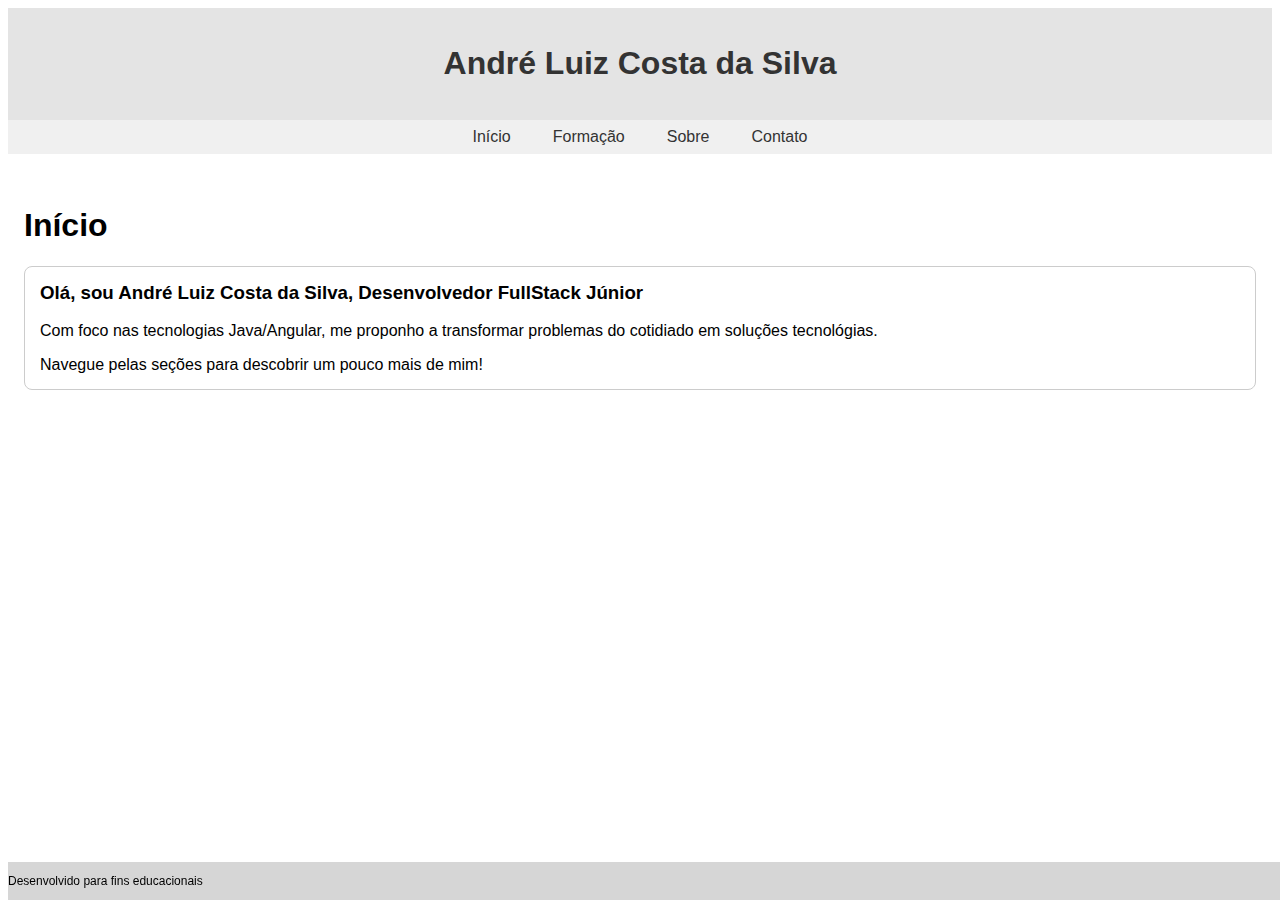
<file: index.html>
<!DOCTYPE html>
<html lang="pt-br">

<head>
    <meta charset="UTF-8">
    <meta name="viewport" content="width=device-width, initial-scale=1.0">
    <title>André Luiz Costa da Silva</title>
    <link rel="stylesheet" href="index.css">
</head>

<body>
    <header>
        <h1>André Luiz Costa da Silva</h1>
    </header>

    <nav>
        <ul>
            <li><a href="#inicio">Início</a></li>
            <li><a href="#formacao">Formação</a></li>
            <li><a href="#sobre_mim">Sobre</a></li>
            <li><a href="#contato">Contato</a></li>
        </ul>
    </nav>

    <main>
        <section id="conteudo"></section>
    </main>
  
    <footer>
        <p>Desenvolvido para fins educacionais</p>
    </footer>
  
  <script>
        const opcoes = document.querySelectorAll('nav ul li a');

        fetch('inicio.html')
            .then(response => response.text())
            .then(html => document.getElementById('conteudo').innerHTML = html)
            .catch(error => console.error(error));

        opcoes.forEach(opcao => {
            opcao.addEventListener('click', (event) => {
                event.preventDefault();

                const href = opcao.getAttribute('href');
                const conteudo = document.getElementById('conteudo');

                if (!href) href = '#inicio';

                fetch(`${href.replace('#', '')}.html`)
                    .then(response => response.text())
                    .then(html => conteudo.innerHTML = html)
                    .catch(error => console.error(error));
            })
        });
    </script>


</body>

</html>
</file>
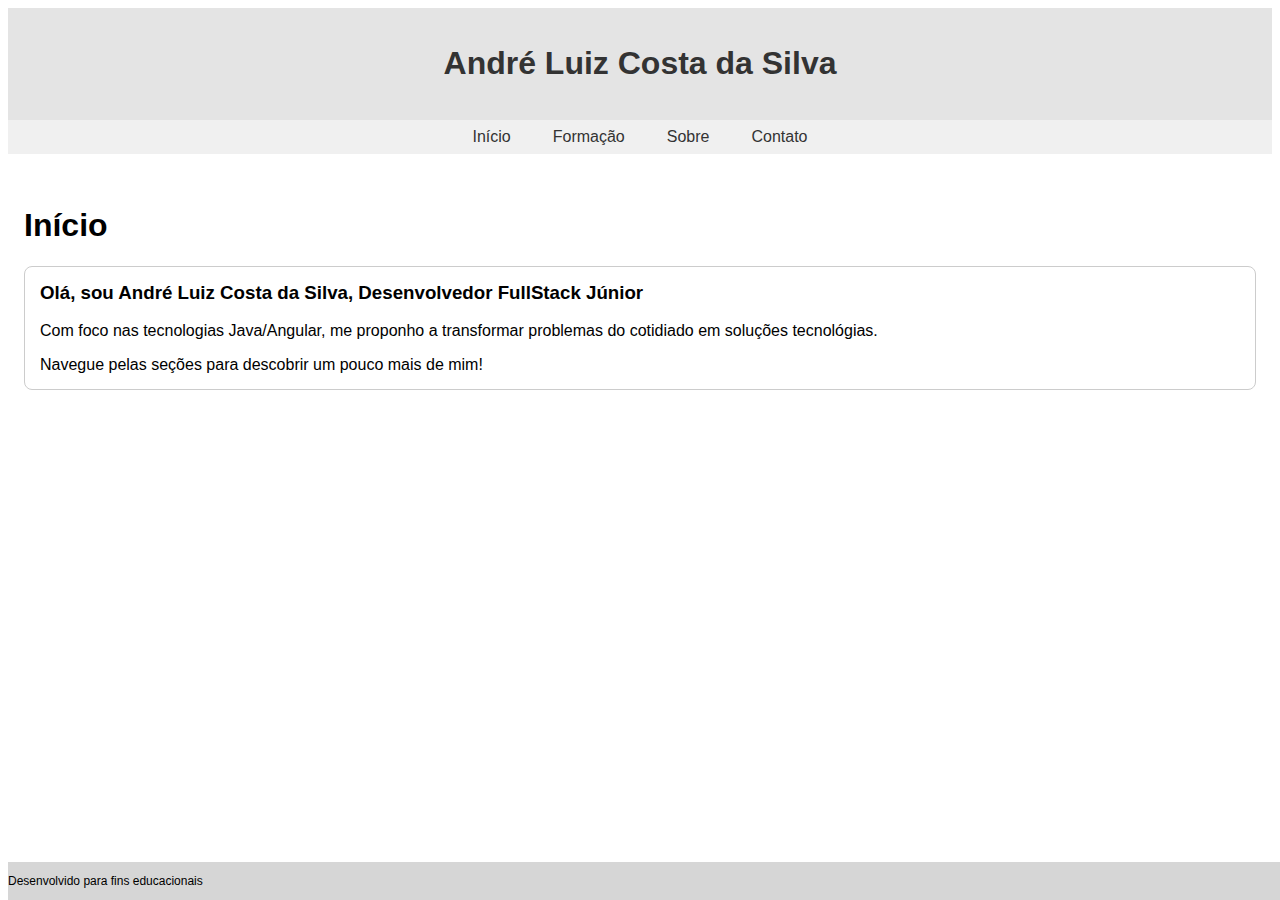
<file: repos/index.html>
<!DOCTYPE html>
<html lang="pt-br">

<head>
    <meta charset="UTF-8">
    <meta name="viewport" content="width=device-width, initial-scale=1.0">
    <title>André Luiz Costa da Silva</title>
    <link rel="stylesheet" href="index.css">
</head>

<body>
    <header>
        <h1>André Luiz Costa da Silva</h1>
    </header>

    <nav>
        <ul>
            <li><a href="#inicio">Início</a></li>
            <li><a href="#formacao">Formação</a></li>
            <li><a href="#sobre_mim">Sobre</a></li>
            <li><a href="#contato">Contato</a></li>
        </ul>
    </nav>

    <main>
        <section id="conteudo"></section>
    </main>
  
    <footer>
        <p>Desenvolvido para fins educacionais</p>
    </footer>
  
  <script>
        const opcoes = document.querySelectorAll('nav ul li a');

        fetch('inicio.html')
            .then(response => response.text())
            .then(html => document.getElementById('conteudo').innerHTML = html)
            .catch(error => console.error(error));

        opcoes.forEach(opcao => {
            opcao.addEventListener('click', (event) => {
                event.preventDefault();

                const href = opcao.getAttribute('href');
                const conteudo = document.getElementById('conteudo');

                if (!href) href = '#inicio';

                fetch(`${href.replace('#', '')}.html`)
                    .then(response => response.text())
                    .then(html => conteudo.innerHTML = html)
                    .catch(error => console.error(error));
            })
        });
    </script>


</body>

</html>
</file>
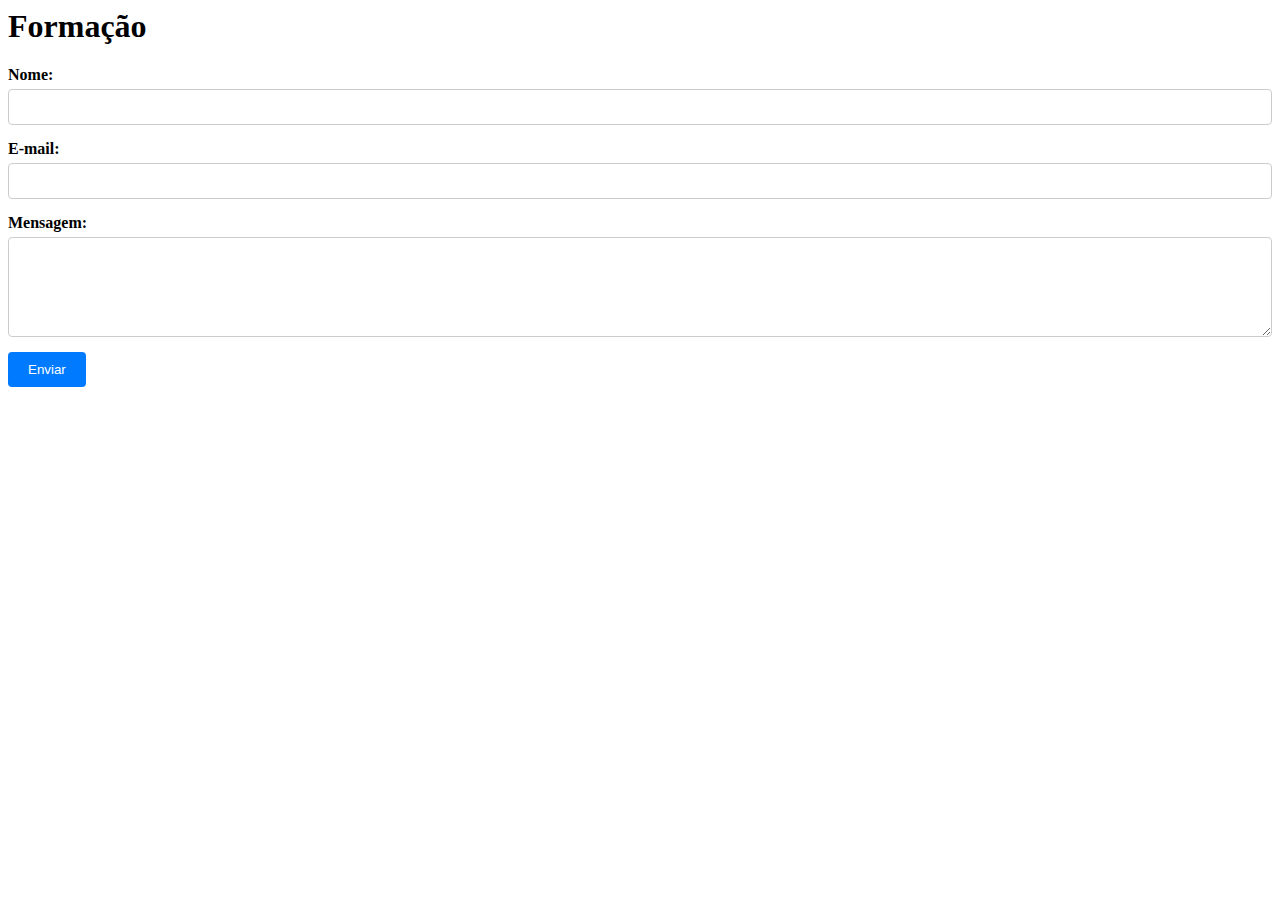
<file: contato.html>
<head>
    <style>
        label {
            display: grid;
            margin-bottom: 5px;
            font-weight: bold;
        }

        input[type="text"],
        input[type="email"],
        textarea {
            width: 100%;
            padding: 8px;
            border: 1px solid #ccc;
            border-radius: 4px;
            box-sizing: border-box;
            margin-bottom: 15px;
            font-size: 16px;
        }

        textarea {
            height: 100px;
            resize: vertical;
        }

        button[type="submit"] {
            background-color: #007bff;
            color: #fff;
            padding: 10px 20px;
            border: none;
            border-radius: 4px;
            cursor: pointer;
            transition: background-color 0.3s;
            align-items: end;
        }

        button[type="submit"]:hover {
            background-color: #0056b3;
        }
    </style>
</head>

<body>
    <h1>Formação</h1>
    <form>
        <label for="nome">Nome:</label>
        <input type="text" id="nome" name="nome" required>

        <label for="email">E-mail:</label>
        <input type="email" id="email" name="email" required>

        <label for="mensagem">Mensagem:</label>
        <textarea id="mensagem" name="mensagem" rows="5" required></textarea>

        <button type="submit">Enviar</button>
    </form>
</body>
</file>
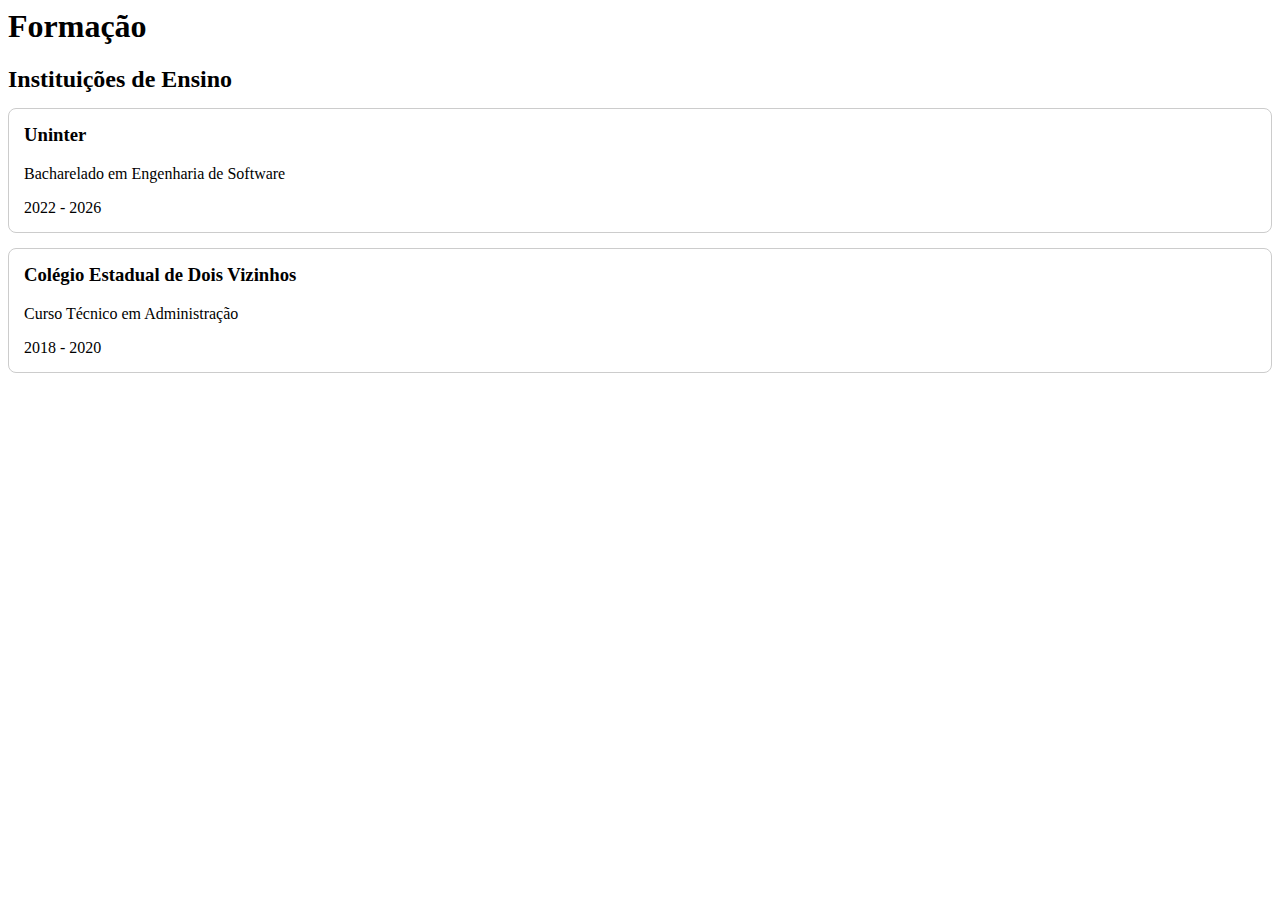
<file: formacao.html>
<head>
    <title>Formação</title>
    <style>
        .educacao {
            margin-top: 20px;
        }

        .educacao h2 {
            margin-bottom: 15px;
        }

        .instituicao {
            border: 1px solid #ccc;
            padding: 15px;
            margin-bottom: 15px;
            border-radius: 8px;
        }

        .instituicao h3 {
            margin-top: 0;
            font-weight: bold;
        }

        .instituicao p {
            margin-bottom: 0;
        }
    </style>
</head>

<body>
    <h1>Formação</h1>

    <section class="educacao">
        <h2>Instituições de Ensino</h2>

        <div class="instituicao">
            <h3>Uninter</h3>
            <p>Bacharelado em Engenharia de Software</p>
            <p>2022 - 2026</p>
        </div>

        <div class="instituicao">
            <h3>Colégio Estadual de Dois Vizinhos</h3>
            <p>Curso Técnico em Administração</p>
            <p>2018 - 2020</p>
        </div>

    </section>
</body>
</file>
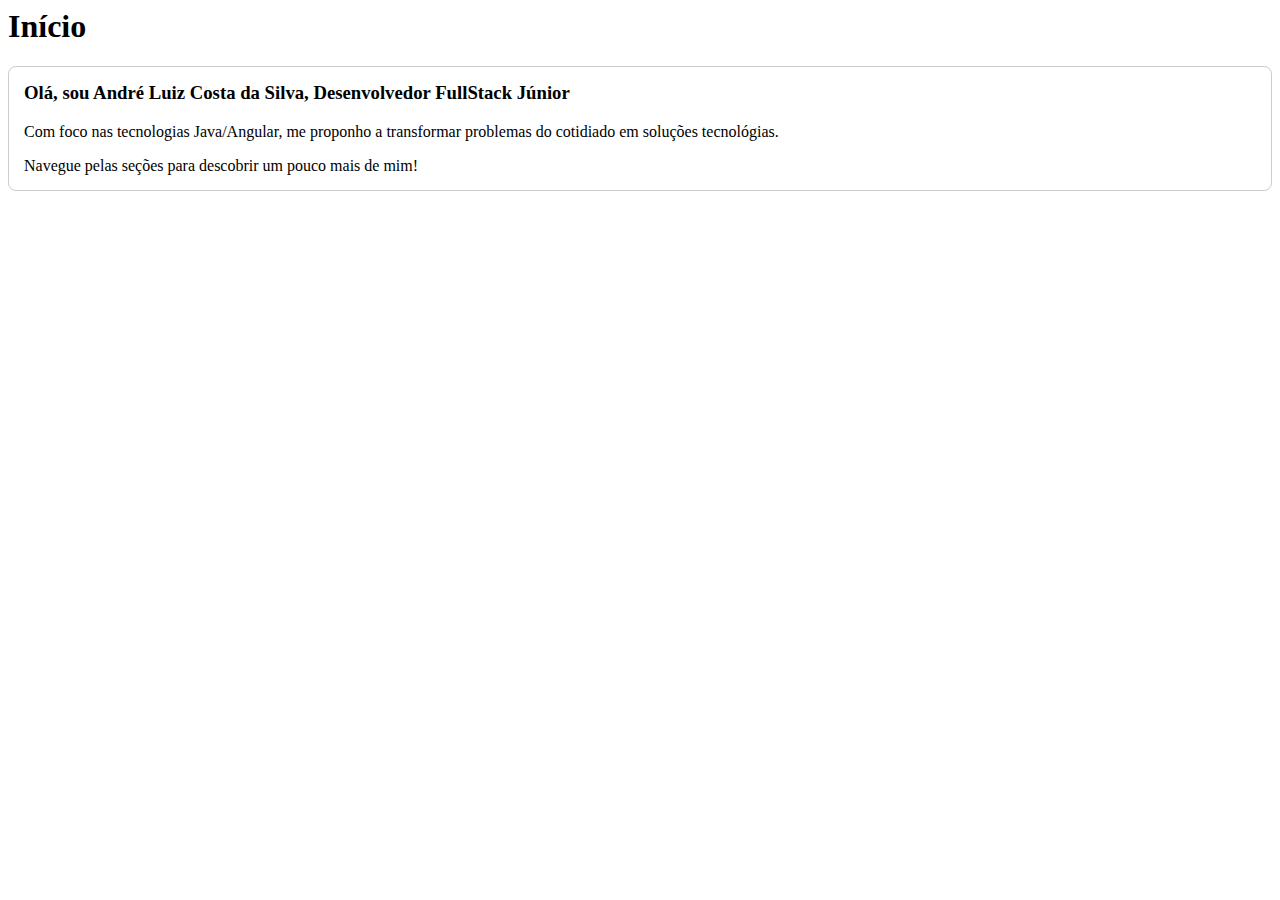
<file: inicio.html>
<head>
    <title>Formação</title>
    <style>
        .sobre {
            margin-top: 20px;
        }

        .card {
            border: 1px solid #ccc;
            padding: 15px;
            margin-bottom: 15px;
            border-radius: 8px;
        }

        .card h3 {
            margin-top: 0;
            font-weight: bold;
        }

        .card p {
            margin-bottom: 0;
        }
    </style>
</head>

<body>
    <h1>Início</h1>

    <section class="sobre">

        <div class="card">
            <h3>Olá, sou André Luiz Costa da Silva, Desenvolvedor FullStack Júnior</h3>
            <p>Com foco nas tecnologias Java/Angular, me proponho a transformar problemas do cotidiado em soluções tecnológias.</p>
            <p>Navegue pelas seções para descobrir um pouco mais de mim!</p>
        </div>

    </section>
</body>
</file>
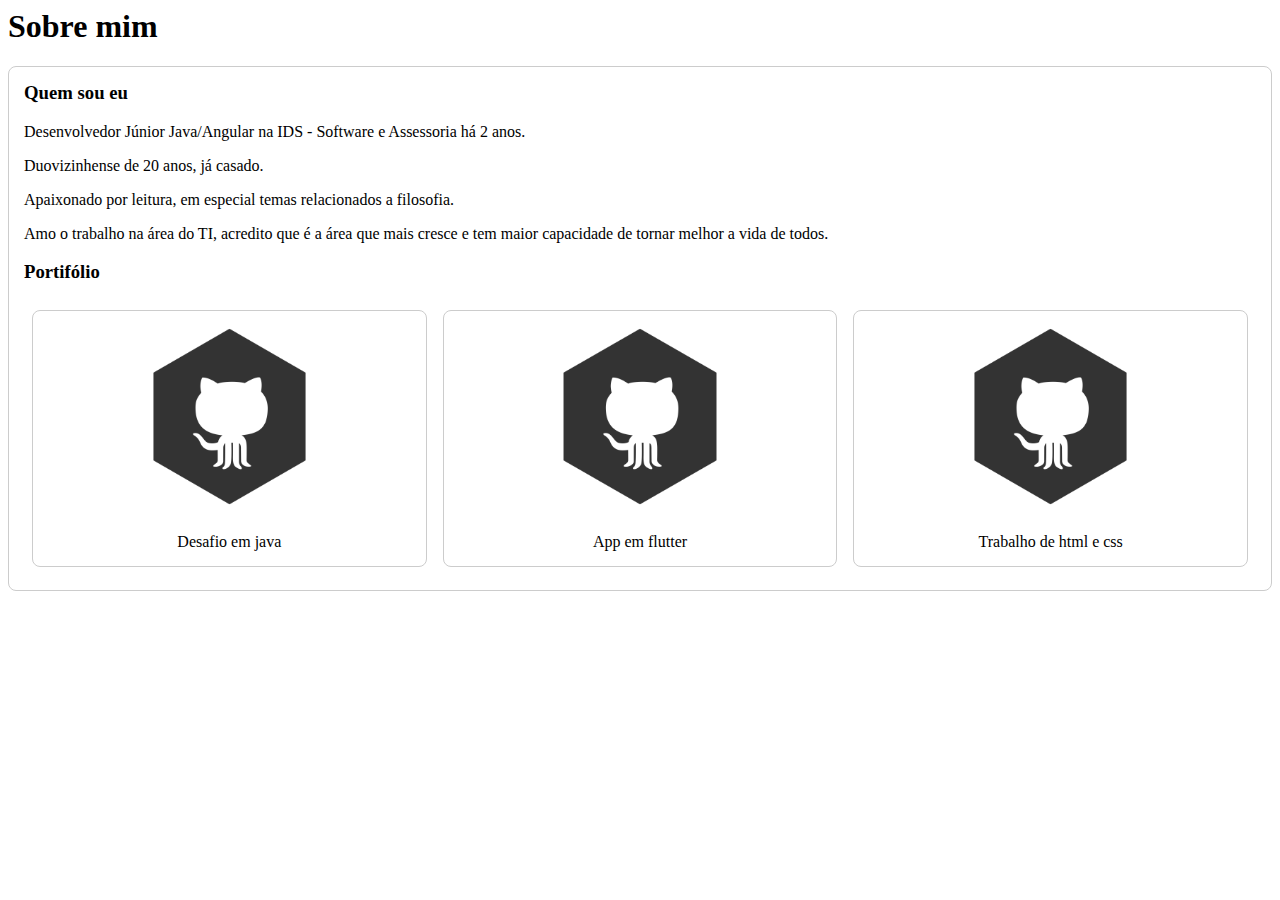
<file: sobre_mim.html>
<head>
    <title>Formação</title>
    <style>
        .sobre {
            margin-top: 20px;
        }

        .container {
            display: flex;
            justify-content: space-around;
        }

        .card {
            border: 1px solid #ccc;
            padding: 15px;
            margin-bottom: 15px;
            border-radius: 8px;
        }

        .item {
            border: 1px solid #ccc;
            padding: 15px;
            margin-bottom: 15px;
            border-radius: 8px;
            display: flex;
            flex-direction: column;
            align-items: center;
            margin: 0.5rem;
            height: auto;
        }

        .item img {
            width: 50%;
            margin-bottom: 10px;
        }

        .card h3 {
            margin-top: 0;
            font-weight: bold;
        }

        .card p {
            margin-bottom: 0;
        }

        a {
            text-decoration: none;
            color: black;
        }
    </style>
</head>

<body>
    <h1>Sobre mim</h1>

    <section class="sobre">

        <div class="card">

            <h3>Quem sou eu</h3>

            <p>Desenvolvedor Júnior Java/Angular na IDS - Software e Assessoria há 2 anos.</p>
            <p>Duovizinhense de 20 anos, já casado.</p>
            <p>Apaixonado por leitura, em especial temas relacionados a filosofia.</p>
            <p>Amo o trabalho na área do TI, acredito que é a área que mais cresce e tem maior capacidade de tornar
                melhor a vida de todos. </p>

            <br>
            <h3>Portifólio</h3>

            <div class="grid container">
                <div class="item col-4">
                    <img src="pngwing.com.png" alt="">
                    <p><a href="https://github.com/ANDRE-LCDS/desafio_idevs">Desafio em java</a></p>
                </div>
                <div class="item col-4">
                    <img src="pngwing.com.png" alt="">
                    <p><a href="https://github.com/ANDRE-LCDS/appflutter">App em flutter</a></p>
                </div>
                <div class="item col-4">
                    <img src="pngwing.com.png" alt="">
                    <p><a href="https://github.com/ANDRE-LCDS/trabalho_aplicacoes_web_mobile.github.io">Trabalho de html
                            e css</a></p>
                </div>
            </div>

        </div>

    </section>
</body>
</file>
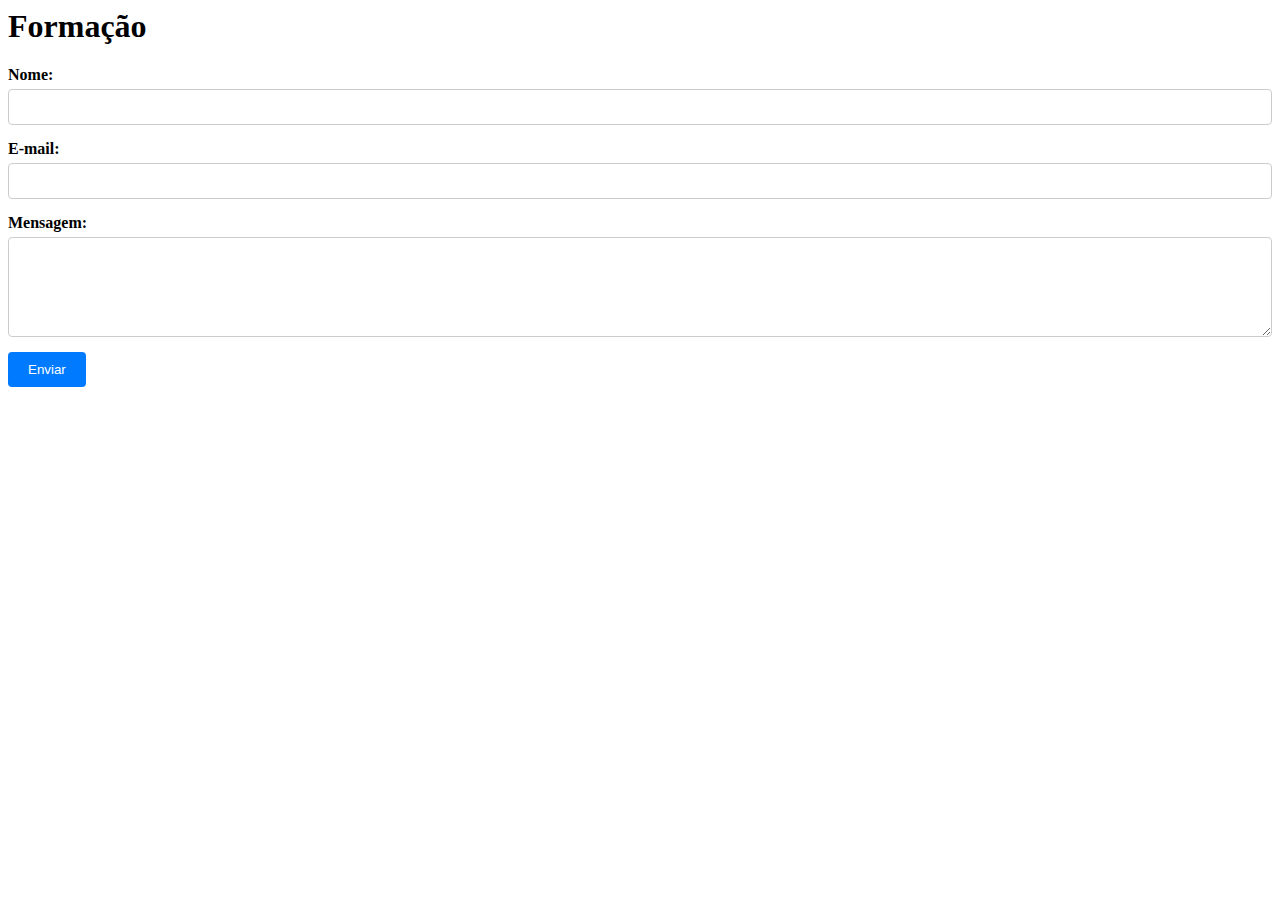
<file: repos/contato.html>
<head>
    <style>
        label {
            display: grid;
            margin-bottom: 5px;
            font-weight: bold;
        }

        input[type="text"],
        input[type="email"],
        textarea {
            width: 100%;
            padding: 8px;
            border: 1px solid #ccc;
            border-radius: 4px;
            box-sizing: border-box;
            margin-bottom: 15px;
            font-size: 16px;
        }

        textarea {
            height: 100px;
            resize: vertical;
        }

        button[type="submit"] {
            background-color: #007bff;
            color: #fff;
            padding: 10px 20px;
            border: none;
            border-radius: 4px;
            cursor: pointer;
            transition: background-color 0.3s;
            align-items: end;
        }

        button[type="submit"]:hover {
            background-color: #0056b3;
        }
    </style>
</head>

<body>
    <h1>Formação</h1>
    <form>
        <label for="nome">Nome:</label>
        <input type="text" id="nome" name="nome" required>

        <label for="email">E-mail:</label>
        <input type="email" id="email" name="email" required>

        <label for="mensagem">Mensagem:</label>
        <textarea id="mensagem" name="mensagem" rows="5" required></textarea>

        <button type="submit">Enviar</button>
    </form>
</body>
</file>
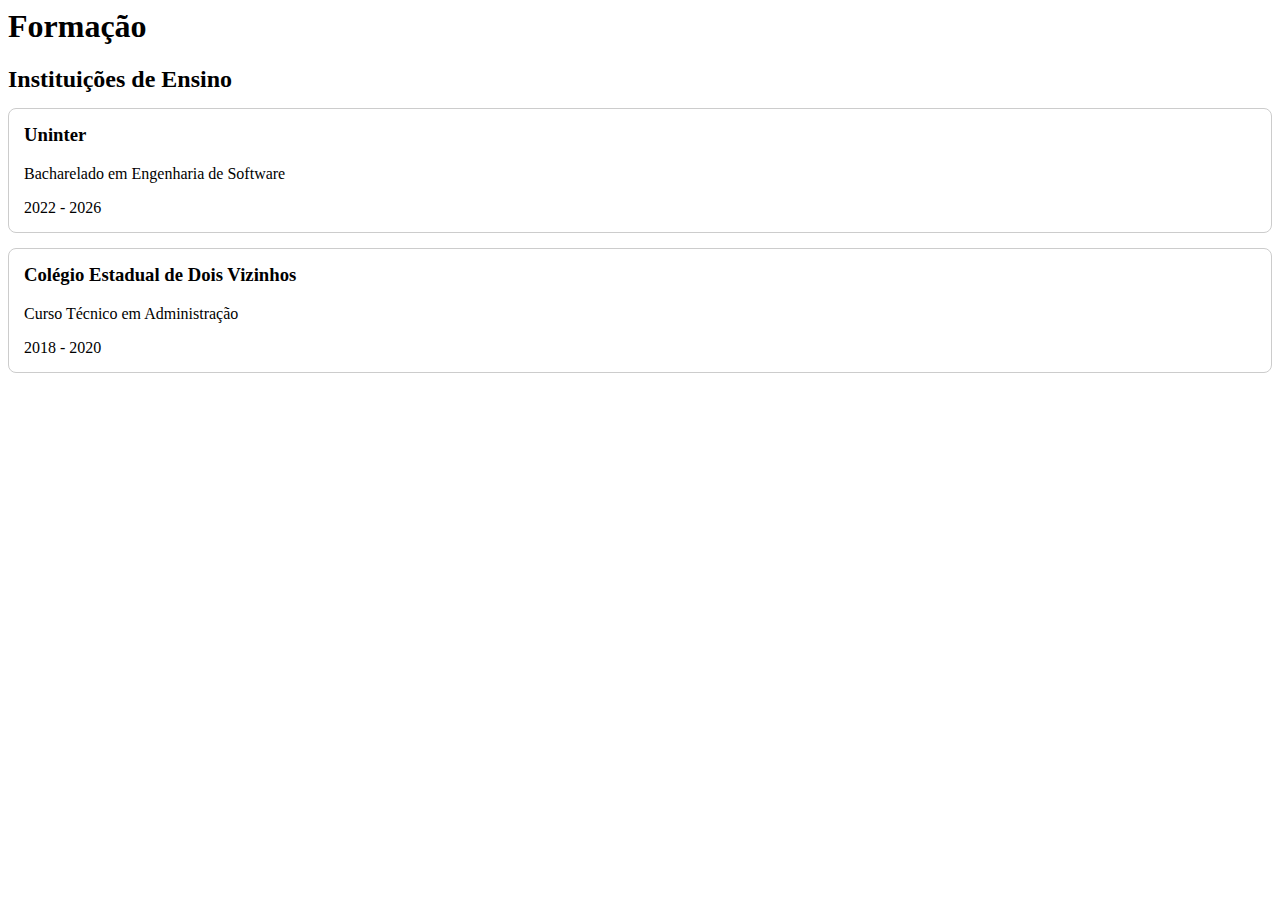
<file: repos/formacao.html>
<head>
    <title>Formação</title>
    <style>
        .educacao {
            margin-top: 20px;
        }

        .educacao h2 {
            margin-bottom: 15px;
        }

        .instituicao {
            border: 1px solid #ccc;
            padding: 15px;
            margin-bottom: 15px;
            border-radius: 8px;
        }

        .instituicao h3 {
            margin-top: 0;
            font-weight: bold;
        }

        .instituicao p {
            margin-bottom: 0;
        }
    </style>
</head>

<body>
    <h1>Formação</h1>

    <section class="educacao">
        <h2>Instituições de Ensino</h2>

        <div class="instituicao">
            <h3>Uninter</h3>
            <p>Bacharelado em Engenharia de Software</p>
            <p>2022 - 2026</p>
        </div>

        <div class="instituicao">
            <h3>Colégio Estadual de Dois Vizinhos</h3>
            <p>Curso Técnico em Administração</p>
            <p>2018 - 2020</p>
        </div>

    </section>
</body>
</file>
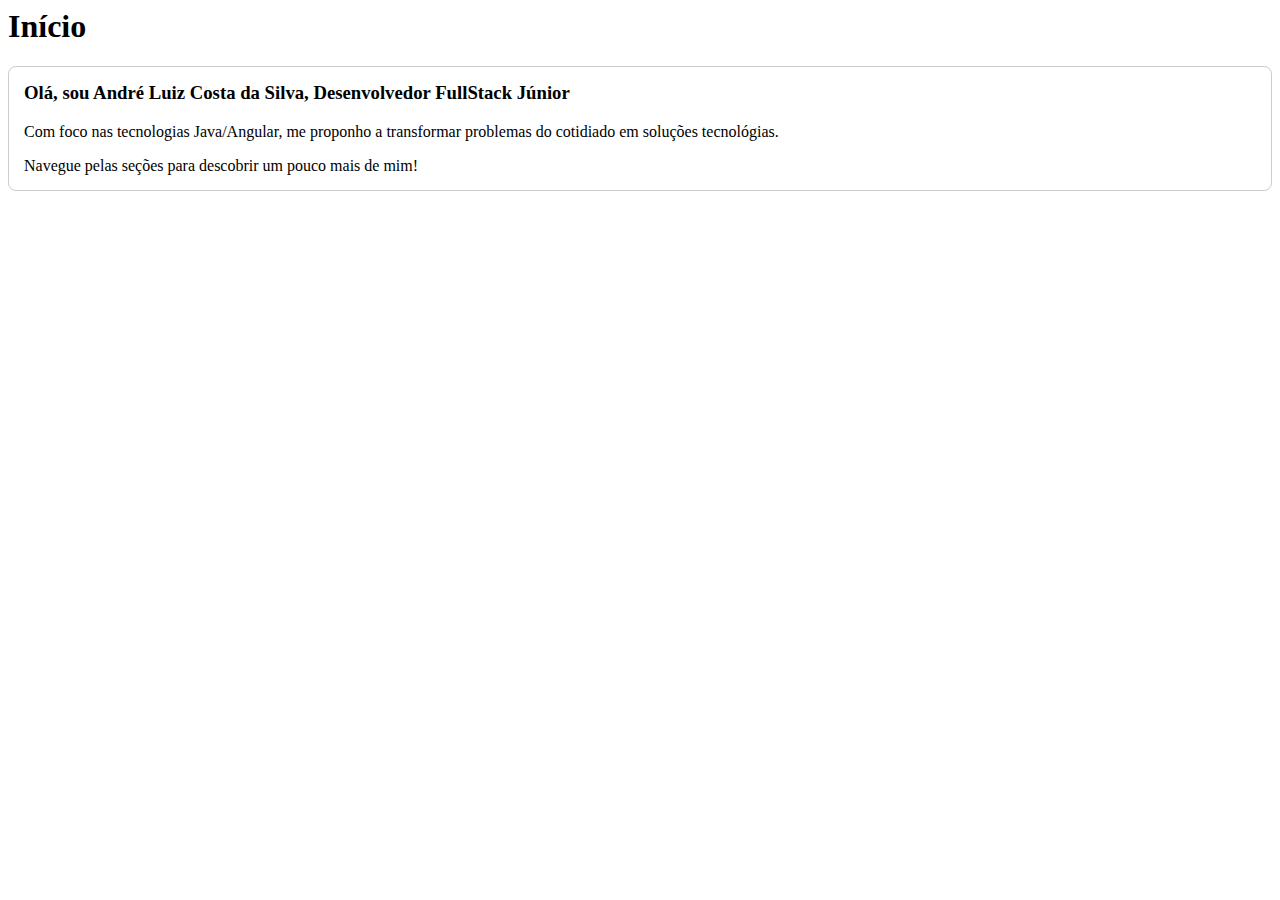
<file: repos/inicio.html>
<head>
    <title>Formação</title>
    <style>
        .sobre {
            margin-top: 20px;
        }

        .card {
            border: 1px solid #ccc;
            padding: 15px;
            margin-bottom: 15px;
            border-radius: 8px;
        }

        .card h3 {
            margin-top: 0;
            font-weight: bold;
        }

        .card p {
            margin-bottom: 0;
        }
    </style>
</head>

<body>
    <h1>Início</h1>

    <section class="sobre">

        <div class="card">
            <h3>Olá, sou André Luiz Costa da Silva, Desenvolvedor FullStack Júnior</h3>
            <p>Com foco nas tecnologias Java/Angular, me proponho a transformar problemas do cotidiado em soluções tecnológias.</p>
            <p>Navegue pelas seções para descobrir um pouco mais de mim!</p>
        </div>

    </section>
</body>
</file>
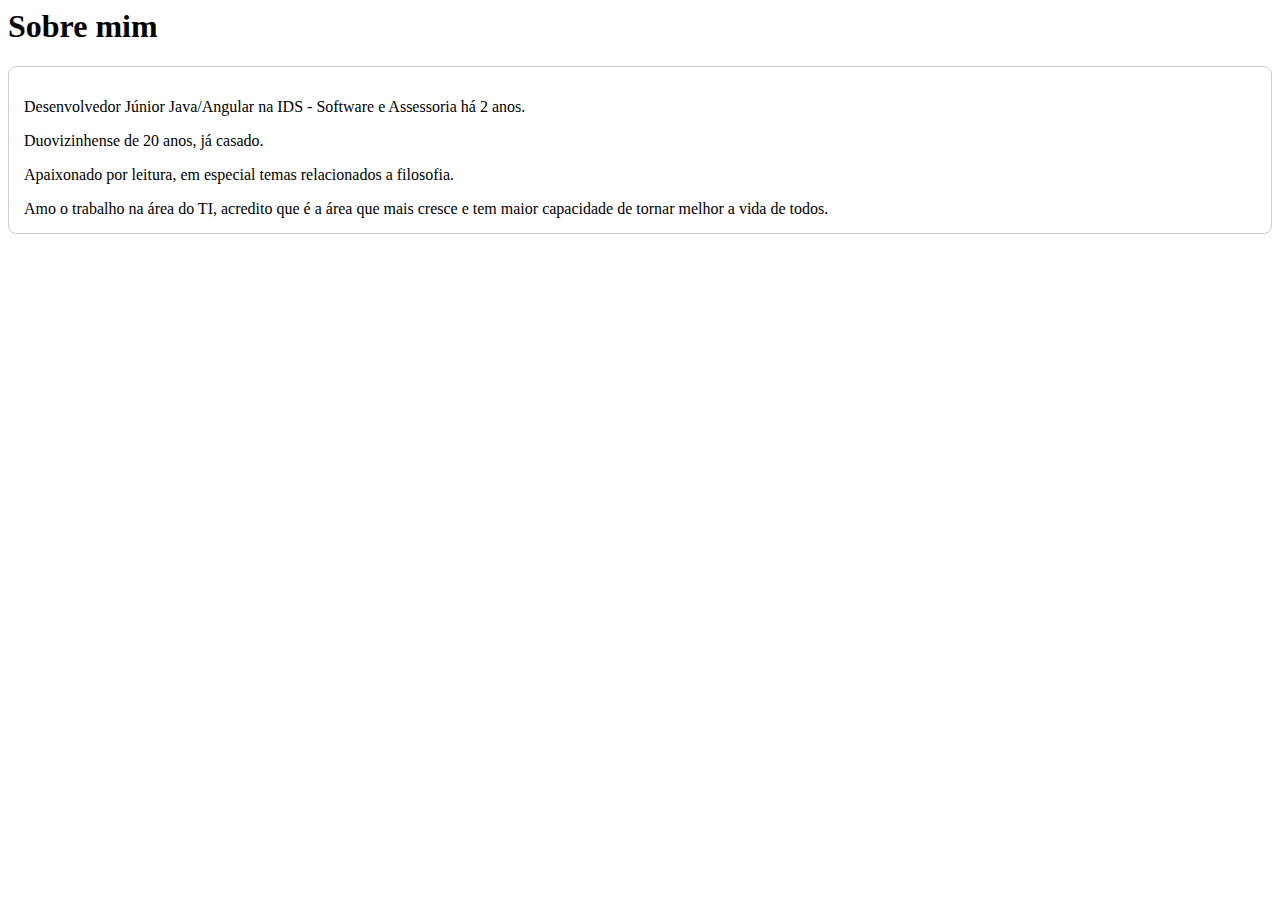
<file: repos/sobre_mim.html>
<head>
    <title>Formação</title>
    <style>
        .sobre {
            margin-top: 20px;
        }

        .card {
            border: 1px solid #ccc;
            padding: 15px;
            margin-bottom: 15px;
            border-radius: 8px;
        }

        .card h3 {
            margin-top: 0;
            font-weight: bold;
        }

        .card p {
            margin-bottom: 0;
        }
    </style>
</head>

<body>
    <h1>Sobre mim</h1>

    <section class="sobre">

        <div class="card">
            <p>Desenvolvedor Júnior Java/Angular na IDS - Software e Assessoria há 2 anos.</p>
            <p>Duovizinhense de 20 anos, já casado.</p>
            <p>Apaixonado por leitura, em especial temas relacionados a filosofia.</p>
            <p>Amo o trabalho na área do TI, acredito que é a área que mais cresce e tem maior capacidade de tornar melhor a vida de todos. </p>
        </div>

    </section>
</body>
</file>
<file: index.css>
body {
    font-family: sans-serif;
}

header {
    background-color: #e4e4e4;
    padding: 1rem;
    text-align: center;
    color: #333;
}

nav {
    background-color: #f0f0f0;
    padding: 0.5rem;
    margin-bottom: 1rem;
}

nav ul {
    list-style: none;
    margin: 0;
    padding: 0;
    display: flex;
    justify-content: center;
    align-items: center;
}

nav li {
    margin: 0 00.5rem;
}

nav a {
    text-decoration: none;
    color: #333;
    font-size: 1rem;
    padding: 0.25rem 0.75rem;
    border: 1px solid transparent;
    border-radius: 0.25rem;
}

nav a:hover {
    background-color: #eee;
    border-color: #ccc;
}

#conteudo {
    padding: 1rem;
}

footer {
    position: fixed;
    bottom: 0px;
    font-size: 0.75rem;
    background-color: #3333;
    width: 100%;
}
</file>
<file: repos/index.css>
body {
    font-family: sans-serif;
}

header {
    background-color: #e4e4e4;
    padding: 1rem;
    text-align: center;
    color: #333;
}

nav {
    background-color: #f0f0f0;
    padding: 0.5rem;
    margin-bottom: 1rem;
}

nav ul {
    list-style: none;
    margin: 0;
    padding: 0;
    display: flex;
    justify-content: center;
    align-items: center;
}

nav li {
    margin: 0 00.5rem;
}

nav a {
    text-decoration: none;
    color: #333;
    font-size: 1rem;
    padding: 0.25rem 0.75rem;
    border: 1px solid transparent;
    border-radius: 0.25rem;
}

nav a:hover {
    background-color: #eee;
    border-color: #ccc;
}

#conteudo {
    padding: 1rem;
}

footer {
    position: absolute;
    bottom: 0px;
    font-size: 0.75rem;
    background-color: #3333;
    width: 100%;
}
</file>
